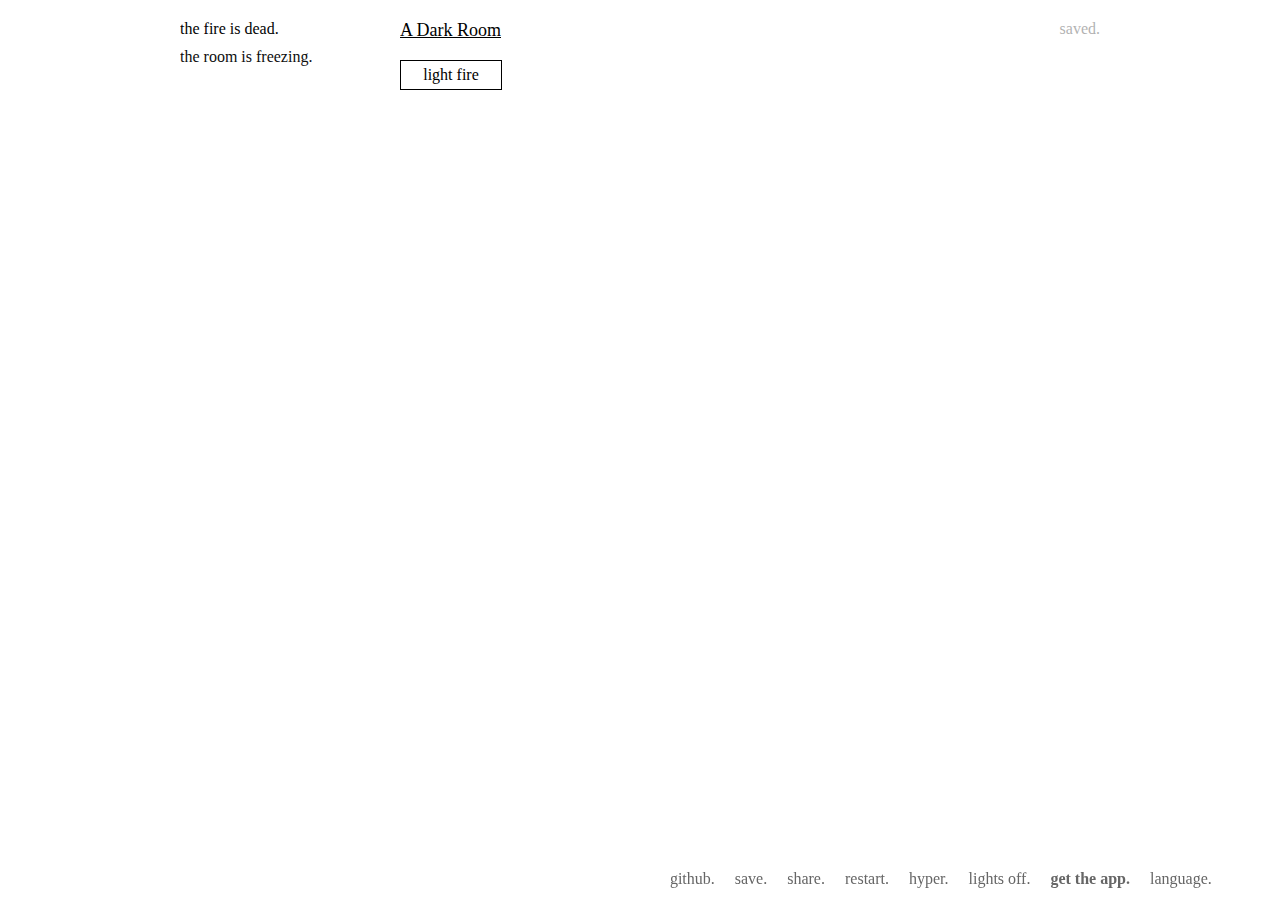
<file: original-ish/adarkroom-master/index.html>
<!DOCTYPE html>
<html itemscope itemtype="https://schema.org/CreativeWork">
<head>
	<meta charset="UTF-8"/>
	<!--  
		A Dark Room (v1.4)
		==================
		
		A minimalist text adventure by Michael Townsend and all his friends.
		Inspired by Candy Box (http://candies.aniwey.net/)
		Contribute on GitHub! (https://github.com/doublespeakgames/adarkroom/)
	-->
	<title>A Dark Room</title>
	<meta itemprop="description" name="description" property="og:description" content="A minimalist text adventure">
	<meta itemprop="image" property="og:image" content="img/adr.png" />
	<meta itemprop="name" property="og:title" content="A Dark Room" />
	<link rel="shortcut icon" href="favicon.ico" />
	<link rel="image_src" href="img/adr.png" />

	<script src="https://ajax.googleapis.com/ajax/libs/jquery/1.10.1/jquery.min.js"></script>
	<script src="https://www.dropbox.com/static/api/dropbox-datastores-1.1-latest.js" type="text/javascript"></script>
	<script>
		if(!window.jQuery) {
			document.write('<script src="lib/jquery.min.js"><\/script>')
		}
	</script>
	<script src="lib/jquery.color-2.1.2.min.js"></script>
	<script src="lib/jquery.event.move.js"></script>
	<script src="lib/jquery.event.swipe.js"></script>
	<script src="lib/base64.js"></script>
	<script src="lib/translate.js"></script>
	
	<script src="lang/langs.js"></script>
	
	<script>
		// try to read "lang" param's from url
		var lang = decodeURIComponent((new RegExp('[?|&]lang=' + '([^&;]+?)(&|#|;|$)').exec(location.search)||[,""])[1].replace(/\+/g, '%20'))||null;
		// if no language requested, try to read it from local storage
		if(!lang){
			try {
				lang = localStorage.lang;
			} catch(e) {}
		}
		// if a language different than english requested, load all translations
		if(lang && lang != 'en'){
			document.write('<script src="lang/'+lang+'/strings.js"><\/script>');
			document.write('<link rel="stylesheet" type="text/css" href="lang/'+lang+'/main.css" \/>');
		}
	</script>
	
	<script src="script/Button.js"></script>
	<script src="script/engine.js"></script>
	<script src="script/state_manager.js"></script>
	<script src="script/header.js"></script>
	<script src="script/notifications.js"></script>
	<script src="script/events.js"></script>
	<script src="script/dropbox.js"></script>
	<script src="script/room.js"></script>
	<script src="script/outside.js"></script>
	<script src="script/world.js"></script>
	<script src="script/path.js"></script>
	<script src="script/ship.js"></script>
	<script src="script/space.js"></script>
	<script src="script/prestige.js"></script>
	<script src="script/scoring.js"></script>
	<!-- Event modules -->
	<script src="script/events/global.js"></script>
	<script src="script/events/room.js"></script>
	<script src="script/events/outside.js"></script>
	<script src="script/events/encounters.js"></script>
	<script src="script/events/setpieces.js"></script>
	
	<script type='text/javascript'>
		var oldIE = false;
	</script>
	<!--[if lt IE 9]> 
		<script type="text/javascript">oldIE = true;</script> 
	<![endif]-->
	
	<link rel="stylesheet" type="text/css" href="css/main.css" />
	<link rel="stylesheet" type="text/css" href="css/room.css" />
	<link rel="stylesheet" type="text/css" href="css/outside.css" />
	<link rel="stylesheet" type="text/css" href="css/path.css" />
	<link rel="stylesheet" type="text/css" href="css/world.css" />
	<link rel="stylesheet" type="text/css" href="css/ship.css" />
	<link rel="stylesheet" type="text/css" href="css/space.css" />
	
	<script src="script/localization.js"></script>
	<!-- Google Analytics -->
	<script>
		(function(i,s,o,g,r,a,m){i['GoogleAnalyticsObject']=r;i[r]=i[r]||function(){
		(i[r].q=i[r].q||[]).push(arguments)},i[r].l=1*new Date();a=s.createElement(o),
		m=s.getElementsByTagName(o)[0];a.async=1;a.src=g;m.parentNode.insertBefore(a,m)
		})(window,document,'script','https://www.google-analytics.com/analytics.js','ga');

		ga('create', 'UA-41314886-1', 'doublespeakgames.com');
		ga('send', 'pageview');
	</script>
	
</head>
<body>
	<div id="wrapper">
		<div id="saveNotify"><script>document.write(_("saved."));</script></div>
		<div id="content">
			<div id="outerSlider">
				<div id="main">
					<div id="header"></div>
				</div>
			</div>
		</div>
	</div>
</body>
</html>
</file>
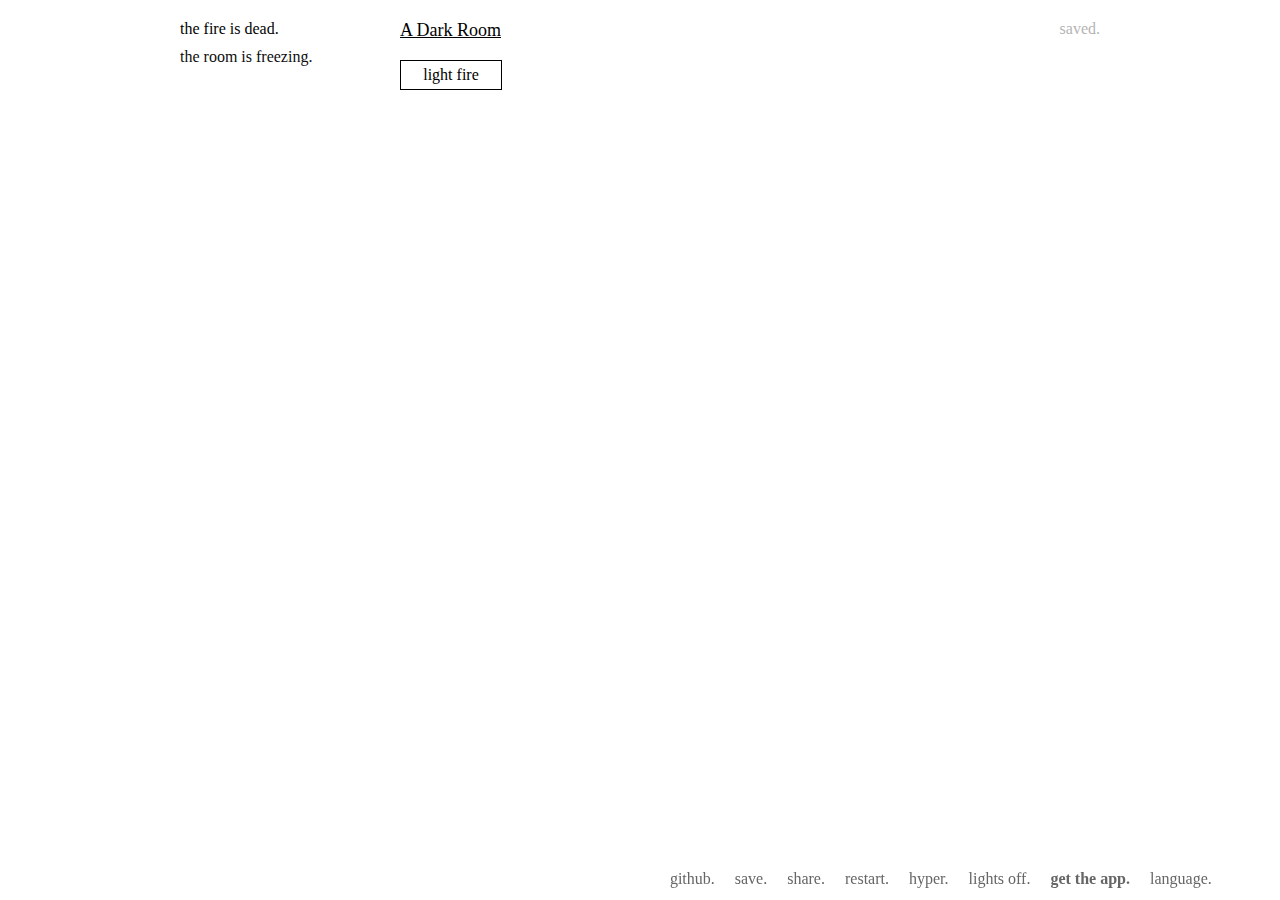
<file: trash/adarkroom-master/index.html>
<!DOCTYPE html>
<html itemscope itemtype="https://schema.org/CreativeWork">
<head>
	<meta charset="UTF-8"/>
	<!--  
		A Dark Room (v1.4)
		==================
		
		A minimalist text adventure by Michael Townsend and all his friends.
		Inspired by Candy Box (http://candies.aniwey.net/)
		Contribute on GitHub! (https://github.com/doublespeakgames/adarkroom/)
	-->
	<title>A Dark Room</title>
	<meta itemprop="description" name="description" property="og:description" content="A minimalist text adventure">
	<meta itemprop="image" property="og:image" content="img/adr.png" />
	<meta itemprop="name" property="og:title" content="A Dark Room" />
	<link rel="shortcut icon" href="favicon.ico" />
	<link rel="image_src" href="img/adr.png" />
	<script src="https://ajax.googleapis.com/ajax/libs/jquery/1.10.1/jquery.min.js"></script>
	<script src="https://www.dropbox.com/static/api/dropbox-datastores-1.1-latest.js" type="text/javascript"></script>
	<script>
		if(!window.jQuery) {
			document.write('<script src="lib/jquery.min.js"><\/script>')
		}
	</script>
	<script src="lib/jquery.color-2.1.2.min.js"></script>
	<script src="lib/jquery.event.move.js"></script>
	<script src="lib/jquery.event.swipe.js"></script>
	<script src="lib/base64.js"></script>
	<script src="lib/translate.js"></script>
	
	<script src="lang/langs.js"></script>
	
	<script>
		// try to read "lang" param's from url
		var lang = decodeURIComponent((new RegExp('[?|&]lang=' + '([^&;]+?)(&|#|;|$)').exec(location.search)||[,""])[1].replace(/\+/g, '%20'))||null;
		// if no language requested, try to read it from local storage
		if(!lang){
			try {
				lang = localStorage.lang;
			} catch(e) {}
		}
		// if a language different than english requested, load all translations
		if(lang && lang != 'en'){
			document.write('<script src="lang/'+lang+'/strings.js"><\/script>');
			document.write('<link rel="stylesheet" type="text/css" href="lang/'+lang+'/main.css" \/>');
		}
	</script>
	
	<script src="script/Button.js"></script>
	<script src="script/engine.js"></script>
	<script src="script/state_manager.js"></script>
	<script src="script/header.js"></script>
	<script src="script/notifications.js"></script>
	<script src="script/events.js"></script>
	<script src="script/dropbox.js"></script>
	<script src="script/room.js"></script>
	<script src="script/outside.js"></script>
	<script src="script/world.js"></script>
	<script src="script/path.js"></script>
	<script src="script/ship.js"></script>
	<script src="script/space.js"></script>
	<script src="script/prestige.js"></script>
	<script src="script/scoring.js"></script>
	<!-- Event modules -->
	<script src="script/events/global.js"></script>
	<script src="script/events/room.js"></script>
	<script src="script/events/outside.js"></script>
	<script src="script/events/encounters.js"></script>
	<script src="script/events/setpieces.js"></script>
	
	<script type='text/javascript'>
		var oldIE = false;
	</script>
	<!--[if lt IE 9]> 
		<script type="text/javascript">oldIE = true;</script> 
	<![endif]-->
	
	<link rel="stylesheet" type="text/css" href="css/main.css" />
	<link rel="stylesheet" type="text/css" href="css/room.css" />
	<link rel="stylesheet" type="text/css" href="css/outside.css" />
	<link rel="stylesheet" type="text/css" href="css/path.css" />
	<link rel="stylesheet" type="text/css" href="css/world.css" />
	<link rel="stylesheet" type="text/css" href="css/ship.css" />
	<link rel="stylesheet" type="text/css" href="css/space.css" />
	
	<script src="script/localization.js"></script>
	<!-- Google Analytics -->
	<script>
		(function(i,s,o,g,r,a,m){i['GoogleAnalyticsObject']=r;i[r]=i[r]||function(){
		(i[r].q=i[r].q||[]).push(arguments)},i[r].l=1*new Date();a=s.createElement(o),
		m=s.getElementsByTagName(o)[0];a.async=1;a.src=g;m.parentNode.insertBefore(a,m)
		})(window,document,'script','https://www.google-analytics.com/analytics.js','ga');

		ga('create', 'UA-41314886-1', 'doublespeakgames.com');
		ga('send', 'pageview');
	</script>
	
</head>
<body>
	<div id="wrapper">
		<div id="saveNotify"><script>document.write(_("saved."));</script></div>
		<div id="content">
			<div id="outerSlider">
				<div id="main">
					<div id="header"></div>
				</div>
			</div>
		</div>
	</div>
</body>
</html>
</file>
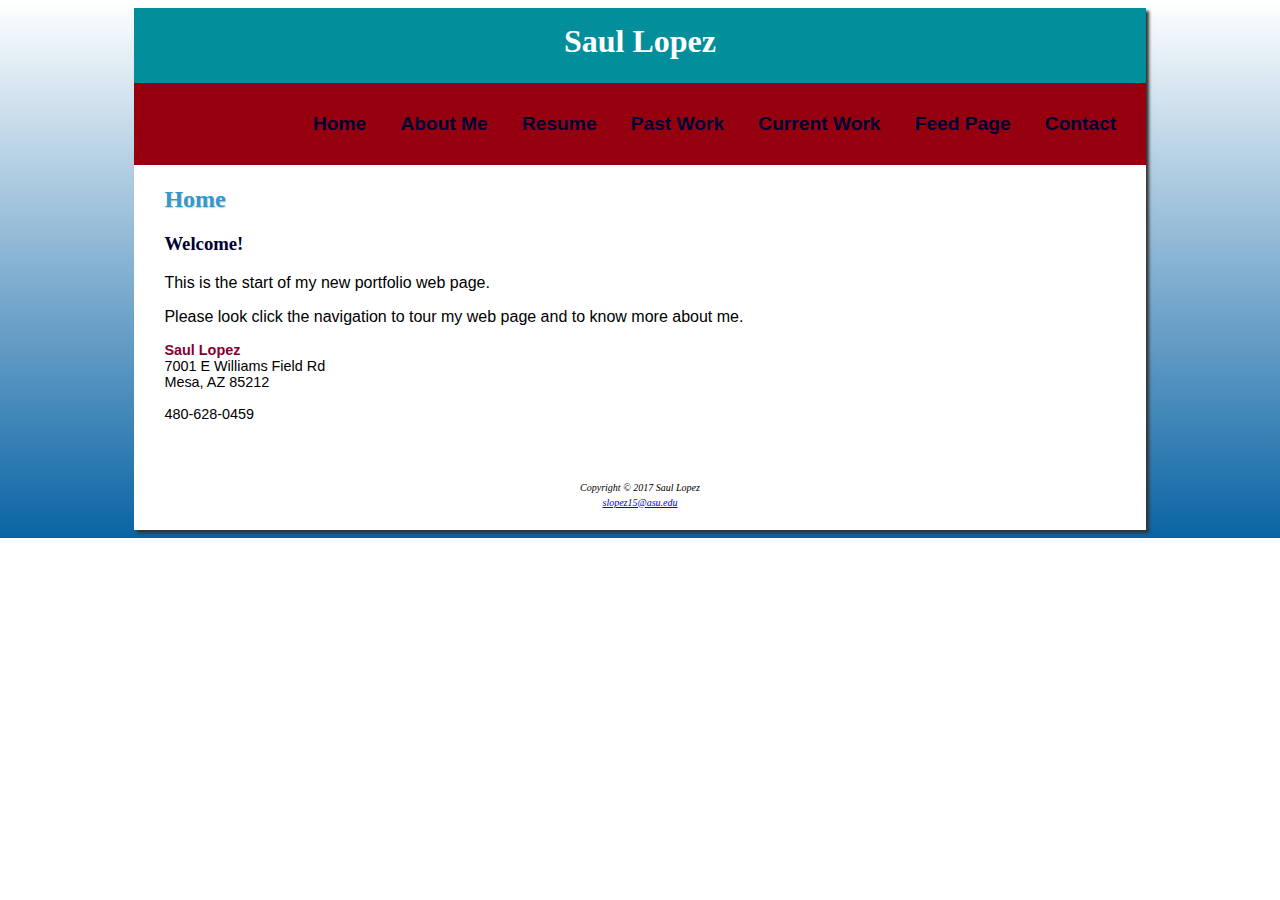
<file: trash/mine/myUgly/index.html>
<!DOCTYPE html>
<html lang="en">
<head>
    <title>Saul Lopez :: Home</title>
    <meta charset="utf-8">
    <meta name="description" content="This page is a profile page for Saul Lopez, made by Saul Lopez."><!--maybe do a small bio instead...-->
    <link rel="icon" href="assets/images/favicon.ico" type="image/x-icon">
    <link rel="stylesheet" href="./css/main.css">
    <script src="http://html5shim.googlecode.com/svn/trunk/html5.js"></script><!--shim for html5-->
</head>

<!--
First page, ‘Home’, will be given an 

image and a 
welcoming message 

for incoming users. I was thinking of something
like a banner only page.

-->
<body>
    <div id="wrapper">
        <header>
            <h1>Saul Lopez</h1>
        </header>
        <nav>
            <ul>
                <li><a href="index.html">Home</a></li>
                <li><a href="aboutMe.html">About Me</a></li>
                <li><a href="resume.html">Resume</a></li>
                <li><a href="pastWork.html">Past Work</a></li>
                <li><a href="currentWork.html">Current Work</a></li>
                <li><a href="feed.html">Feed Page</a></li>
                <li><a href="contact.html">Contact</a></li>
            </ul>
        </nav>
        <main>
            <h2>Home</h2>
            <h3>Welcome!</h3>
            <p> This is the start of my new portfolio web page.</p>
            <p>Please look click the navigation to tour my web page and to know more about me.</p>

            <div id="contact">
                <span class="name">Saul Lopez</span><br> 7001 E Williams Field Rd<br> Mesa, AZ 85212<br><br>
                <span id="desktop">480-628-0459</span>
            </div> &nbsp;
        </main>
        <footer>
            <small>Copyright &copy; 2017 Saul Lopez<br><a href="mailto:slopez15@asu.edu">slopez15@asu.edu</a></small>
        </footer>
    </div>
</body>

</html>
</file>
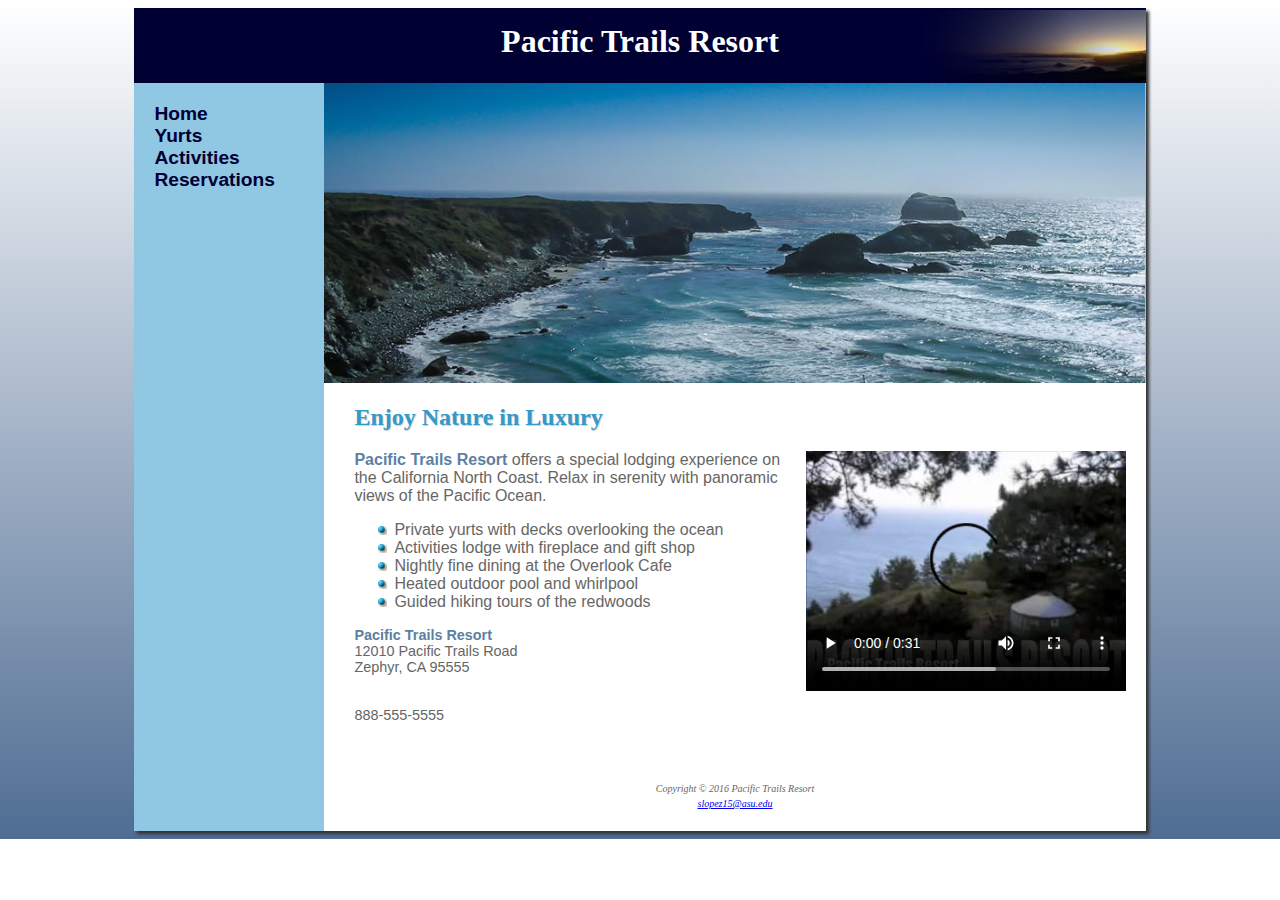
<file: trash/mine/nicer/ch12pacific/index.html>
<!DOCTYPE html>
<html lang="en">

<head>
    <title>Pacific Trails Resort</title>
    <meta charset="utf-8">
    <meta name="description" content=" Pacific Trails Resort, a California North Coast lodging that provides a special lodging experience with outdoor activities like hiking and kayaking.">
    <link rel="icon" href="favicon.ico" type="image/x-icon">
    <link rel="stylesheet" href="pacific.css">
    <meta name="viewport" content="width=device-width, initial-scale=1.0">
    <script src="http://html5shim.googlecode.com/svn/trunk/html5.js"></script>
</head>

<body>
    <div id="wrapper">
        <header>
            <h1>Pacific Trails Resort</h1>
        </header>
        <nav>
            <ul>
                <li><a href="index.html">Home</a></li>
                <li><a href="yurts.html">Yurts</a></li>
                <li><a href="activities.html">Activities</a></li>
                <li><a href="reservations.html">Reservations</a></li>
            </ul>
        </nav>
        <div id="homehero"></div>
        <main>
            <h2>Enjoy Nature in Luxury</h2>
            <video controls="controls" poster="pacifictrailsresort.jpg" width="320" height="240">
                <source src="pacifictrailsresort.mp4" type="video/mp4">
                <source src="pacifictrailsresort.ogv" type="video/ogg">
                <!--<a href="sparky.mov">Sparky the Dog</a> (.mov)-->
                <embed type="application/x-shockwave-flash" src="pacifictrailsresort.swf" quality="high" width="320" height="240" title="Pacific Trails Resort">
            </video>
            <p><span class="resort">Pacific Trails Resort</span> offers a special lodging experience on the California North Coast. Relax in serenity with panoramic views of the Pacific Ocean.</p>
            <ul>
                <li>Private yurts with decks overlooking the ocean</li>
                <li>Activities lodge with fireplace and gift shop</li>
                <li>Nightly fine dining at the Overlook Cafe</li>
                <li>Heated outdoor pool and whirlpool</li>
                <li>Guided hiking tours of the redwoods</li>
            </ul>
            <div id="contact">
                <span class="resort">Pacific Trails Resort</span><br> 12010 Pacific Trails Road<br> Zephyr, CA 95555<br><br>
                <a id="mobile" href="tel:888-555-5555">888-555-5555</a><br>
                <span id="desktop">888-555-5555</span>
            </div> &nbsp;
        </main>
        <footer>
            <small>Copyright &copy; 2016 Pacific Trails Resort<br><a href="mailto:slopez15@asu.edu">slopez15@asu.edu</a></small>
        </footer>
    </div>
</body>

</html>
</file>
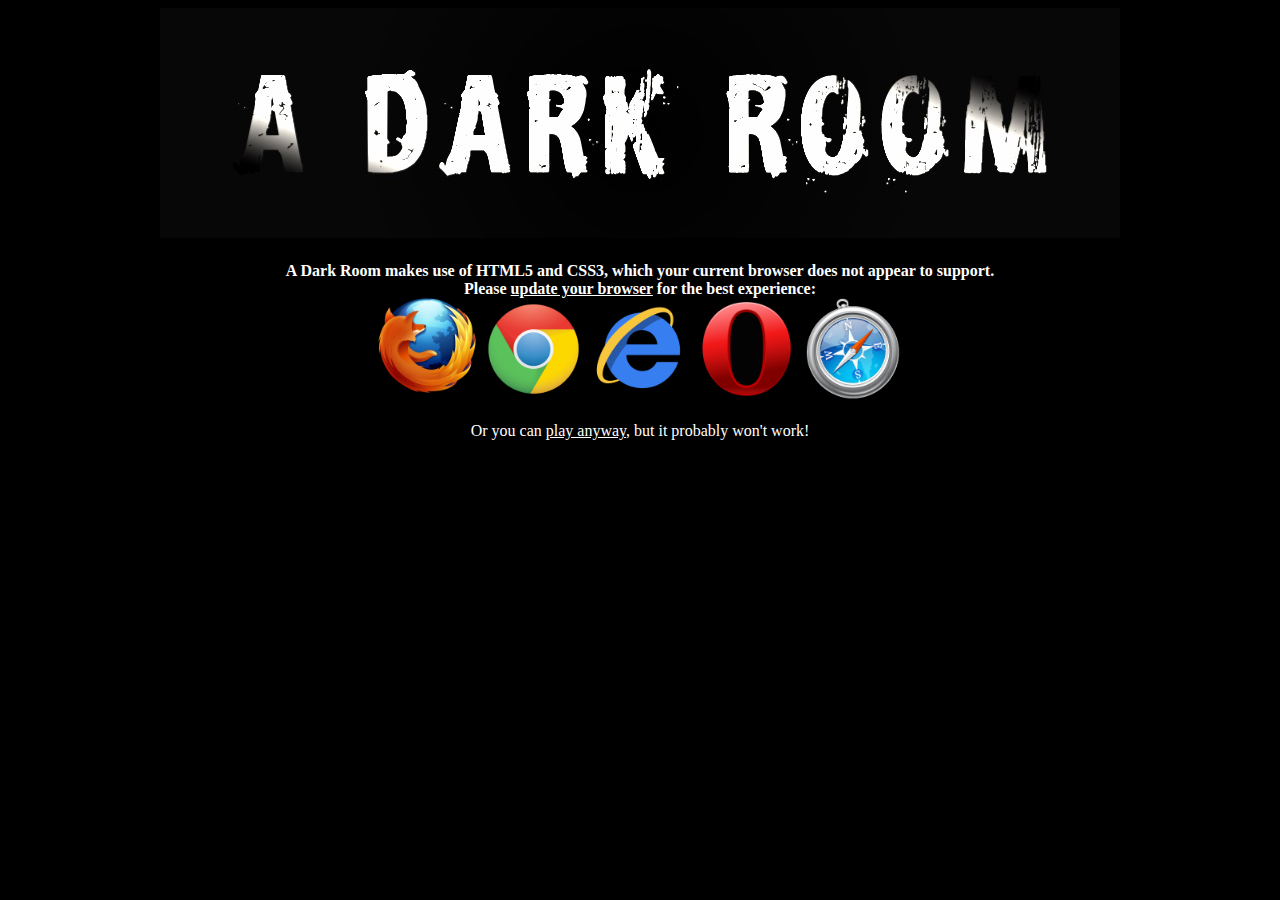
<file: original-ish/adarkroom-master/browserWarning.html>
<!doctype html>
<html>
<head>
	<title>A Dark Room</title>
	<style>
    body {
      background-color: #000000;
      color: #FFFFFF;
    }
    a {
      color: #FFFFFF;
    }
		div {
			width: 960px;
			margin: auto;
			text-align: center;
			margin-top: 20px;
		}
    .browser {
      width:102.4px;
      height:102.4px;
    }
	</style>
</head>
<body>
	<center>
    <img src="img/Logo1.jpg" />
    <div>
      <strong>
      A Dark Room makes use of HTML5 and CSS3, which your current browser does not appear to support.<br/>
      Please <a href="http://browsehappy.com">update your browser</a> for the best experience:<br/>
      </strong>
      <a href='http://www.mozilla.org/en-US/firefox/new/'><img class="browser" src='img/firefox.png' alt='Firefox' title='Firefox' /></a>
      <a href='https://www.google.com/intl/en/chrome/browser/'><img class="browser" src='img/chrome.png' alt='Chrome' title='Chrome' /></a>
      <a href='http://windows.microsoft.com/en-CA/internet-explorer/download-ie'><img class="browser" src='img/ie.png' alt='Internet Explorer' title='Internet Explorer' /></a>
      <a href='http://www.opera.com/computer'><img class="browser" src='img/opera.png' alt='Opera' title='Opera' /></a>
      <a href='http://www.apple.com/safari/'><img class="browser" src='img/safari.png' alt='Safari' title='Safari' /></a>
      <br/><br/>
      Or you can <a href='index.html?ignorebrowser=true'>play anyway</a>, but it probably won't work!
    </div>
  </center>
</body>
</html>
</file>
<file: original-ish/adarkroom-master/css/main.css>
/* Fonts */
body, .tooltip, select.menuBtn {
	font-family: "Times New Roman", Times, serif;
	font-size: 16px;
	font-weight: normal;
	line-height: normal;
	letter-spacing: normal;
}

html {
	height: 100%;
}

body {
	height: 100%;
	margin: 0;
}

::selection {
	background-color: transparent;
}

::-moz-selection {
	background-color: transparent;
}

#description textarea::selection {
	background-color: gray;
}

#description textarea::-moz-selection {
	background-color: gray;
}

/* Framework stuff */

div.clear {
	clear: both;
}

div#wrapper {
	margin: auto;
	width: 700px;
	padding: 20px 0 0 220px;
	position: relative;
}

div#saveNotify {
	position: absolute;
	top: 20px;
	right: 0px;
	background: white;
	opacity: 0;
}

div#content {
	position: relative;
	overflow: hidden;
	height: 700px;
}

div#header {
	padding-bottom: 20px;
	height: 20px;
}

.menu {
	position: fixed;
	right: 10px;
	bottom: 10px;
	color: #666;
	z-index: 10;
}

.menu span {
	cursor: pointer;
	float: right;
	margin-left: 20px;
}

.customSelect {
	height: 20px;
}

span.customSelectOptions {
	margin: 0;
	width: 120px;
}

.customSelectOptions > ul {
	max-height: 20px;
	width: 120px;
	overflow: hidden;
	-webkit-transition: max-height 1s;
	transition: max-height 1s;
	padding: 0;
	margin: 0;
	bottom: 0;
	position: absolute;
	right: 0;
}

.customSelectOptions > ul:hover {
	max-height: 600px;
}

.customSelectOptions > ul > li {
	padding: 0 0 3px 0;
	list-style-type: none;
	height: 20px;
}

.customSelectOptions > ul > li:last-child {
	padding: 0;
}

.customSelectOptions > ul > li:hover {
	text-decoration: underline;
}

.customSelectOptions > ul > li:first-child:hover {
	cursor: default;
	text-decoration: none;
}

.menu span:hover {
	text-decoration: underline;
}

.menu .appStore {
	font-weight: bold;
}

div.headerButton {
	font-size: 18px;
	cursor: pointer;
	float: left;
	border-left: 1px solid black;
	margin-left: 10px;
	padding-left: 10px;
}

div.headerButton:hover {
	text-decoration: underline;
}

div.headerButton:first-child {
	border-left: none;
	margin-left: 0px;
	padding-left: 0px;
}

div.headerButton.selected, div.headerButton.selected:hover {
	cursor: default;
	text-decoration: underline;
}

div#outerSlider {
	position: absolute;
}

div#outerSlider > div {
	position: relative;
	float: left;
	width: 700px;
	height: 700px;
	overflow: hidden;
}

div#locationSlider {
	position: absolute;
}

div.location {
	position: relative;
	float: left;
	width: 700px;
}

div.row_key {
	clear: both;
	float: left;
}

div.row_val {
	float: right;
}

div.total {
	font-weight: bold;
}

/* Notifications */

div#notifications {
	position: absolute;
	top: 20px;
	left: 0px;
	height: 700px;
	width: 200px;
	overflow: hidden;
}

div#notifications div.notification {
	margin-bottom: 10px;
}

div#notifyGradient {
	position: absolute;
	top: 0px;
	left: 0px;
	height: 100%;
	width: 100%;
	background-color: white;
	background: -webkit-linear-gradient(
		rgba(255, 255, 255, 0) 0%, rgba(255, 255, 255, 1) 100%
	);
	background: linear-gradient(
		rgba(255, 255, 255, 0) 0%, rgba(255, 255, 255, 1) 100%
	);
	filter: alpha(
		Opacity=0, FinishOpacity=100, Style=1, StartX=0, StartY=0, FinishX=0, FinishY=500
	);
}

/* Button */

div.button {
	position: relative;
	text-align: center;
	border: 1px solid black;
	width: 100px;
	margin-bottom: 5px;
	padding: 5px 10px;
	cursor: pointer;
	-webkit-touch-callout: none;
	-webkit-user-select: none;
	-khtml-user-select: none;
	-moz-user-select: none;
	-ms-user-select: none;
	user-select: none;
}

div.button:hover {
	text-decoration: underline;
}

div.button.disabled, div.button.disabled:hover {
	cursor: default;
	border-color: #b2b2b2;
	color: #b2b2b2;
	text-decoration: none;
}

div.button div.cooldown {
	position: absolute;
	top: 0px;
	left: 0px;
	z-index: -1;
	height: 100%;
	background-color: #DDDDDD;
}

/* Up/Down buttons. They're complicated! */

.upBtn, .dnBtn, .upManyBtn, .dnManyBtn {
	position: absolute;
	width: 14px;
	height: 12px;
	cursor: pointer;
}

.upBtn, .dnBtn {
	right: 0px;
}

.upManyBtn, .dnManyBtn {
	right: -15px;
}

.upBtn.disabled, .dnBtn.disabled, .upManyBtn.disabled, .dnManyBtn.disabled {
	cursor: default;
}

.upBtn {
	top: -3px;
}

.upManyBtn {
	top: -3px;
}

.upBtn:after, .upBtn:before, .upManyBtn:after, .upManyBtn:before {
	position: absolute;
	border: medium solid transparent;
	content: " ";
	height: 0;
	width: 0;
	bottom: 2px;
}

.upBtn:after, .upManyBtn:after {
	border-color: transparent transparent white;
}

.upBtn:before, .upManyBtn:before {
	border-color: transparent transparent black;
}

.upBtn.disabled:before, .upManyBtn.disabled:before {
	border-color: transparent transparent #999;
}


.dnBtn {
	bottom: -3px;
}

.dnManyBtn {
	bottom: -3px;
}

.dnBtn:after, .dnBtn:before, .dnManyBtn:after, .dnManyBtn:before {
	position: absolute;
	border: medium solid transparent;
	content: " ";
	height: 0;
	width: 0;
	top: 2px;
}

/* Overall size of buttons controlled by this style
   border-width and margin-left should be the same. */
.upBtn:before, .dnBtn:before, .upManyBtn:before, .dnManyBtn:before {
	border-width: 6px;
	left: 50%;
	margin-left: -6px;
}

/* Thickness of up/down button lines controlled by this style.
   border-width and margin-left should be the same.
   Thickness = :before.border-width minus :after.border-width */
.upBtn:after, .dnBtn:after {
	border-width: 4px;
	left: 50%;
	margin-left: -4px;
}

/* See comment on .upBtn:after, .dnBtn:after */
.upManyBtn:after, .dnManyBtn:after {
	border-width: 3px;
	left: 50%;
	margin-left: -3px;
}

.dnBtn:after, .dnManyBtn:after {
	border-color: white transparent transparent;
}

.dnBtn:before, .dnManyBtn:before {
	border-color: black transparent transparent;
}

.dnBtn.disabled:before, .dnManyBtn.disabled:before {
	border-color: #999 transparent transparent;
}

div.button div.tooltip {
	width: 100px;
}

/* Tooltip */

div.tooltip {
	display: none;
	padding: 2px 5px;
	border: 1px solid black;
	position: absolute;
	box-shadow: -1px 3px 2px #666;
	background: white;
	z-index: 999;
}

.tooltip.bottom {
	top: 30px;
}

.tooltip.right {
	left: 2px;
}

.tooltip.left {
	right: 0px;
}

.tooltip.top {
	bottom: 20px;
}

*:hover > div.tooltip {
	display: block;
}

div.tooltip:hover {
	display: none !important;
}

.disabled:hover > div.tooltip, .button.free:hover > div.tooltip {
	display: none;
}

#event .button.disabled:hover > div.tooltip {
	display: block;
}

/* Events */

.eventPanel {
	background: none repeat scroll 0 0 white;
	border: 2px solid transparent;
	left: 250px;
	padding: 20px;
	position: absolute;
	top: 90px;
	width: 335px;
	z-index: 20;
}

body.noMask .eventPanel {
	background-color: black;
}

.eventPanel:before {
	background-color:white;
	opacity: 0.6;
	content: " ";
	height: 700px;
	left: -252px;
	position: absolute;
	top: -75px;
	width: 920px;
	z-index: -2;
}

body.noMask .eventPanel:before {
	opacity: 0;
}

.eventPanel:after {
	position: absolute;
	top: -2px;
	left: -2px;
	width: 100%;
	height: 100%;
	content: " ";
	border: 2px solid black;
	box-shadow: 5px 5px 5px #666666;
	z-index: -2;
}

body.noMask .eventPanel:after {
	border-color: white;
}

.eventPanel .button {
	float:left;
	margin-right: 20px;
}

body.noMask .eventPanel .button {
	border-color: white;
	color: white;
}

.eventTitle {
	display: inline-block;
	font-weight: bold;
	position: absolute;
	top: -12px;
}

body.noMask .eventTitle {
	color: white;
}

.eventTitle:after {
	background-color: white;
	bottom: 32%;
	content: " ";
	height: 5px;
	left: 0;
	position: absolute;
	width: 100%;
	z-index: -1;
}

body.noMask .eventTitle:after {
	background-color: black;
}

#description {
	position: relative;
	min-height: 100px;
}

#description textarea {
	width: 100%;
	height: 225px;
}

body.noMask #description {
	color: white;
}

#description > div {
	padding-bottom: 20px;
}

.take-all-button {
	float: none;
}

#buttons > .button {
	margin: 0 5px 5px;
	margin-right: 15px;
}

/* Combat! */
#description div.fighter {
	padding: 0px;
	position: absolute;
	bottom: 15px;
}

#wanderer {
	left: 25%;
}

#enemy {
	right: 25%;
}

.hp {
	position: absolute;
	top: -15px;
	margin-left: -50%;
}

#description .bullet {
	padding: 0px 20px 0px 20px;
	bottom: 25px;
	position: absolute;
	height: 1px;
	line-height: 1px;
}

.damageText {
	position: absolute;
	bottom: 15px;
	left: 50%;
	margin-left: -50%;
}

#lootButtons {
	padding-bottom: 0px !important;
	margin: 20px 0 5px 0;
	position: relative;
}

#lootButtons:before {
	content: attr(data-legend);
	position: absolute;
	top: -25px;
	left: 0px;
}

#dropMenu {
	background: none repeat scroll 0 0 white;
	border: 1px solid black;
	position: absolute;
	z-index: 100;
	padding-top: 5px;
	text-align: left;
	box-shadow: -1px 3px 2px #666;
	cursor: default;
}

#dropMenu:before {
	content: attr(data-legend);
	border-bottom: 1px solid black;
	display: block;
	margin-bottom: 5px;
	padding: 0px 0px 5px 5px;
}

#dropMenu > div {
	padding: 0px 5px 5px 5px;
	cursor: pointer;
}

#dropMenu > div:hover {
	text-decoration: underline;
}
</file>
<file: original-ish/adarkroom-master/css/room.css>
div#buildBtns {
	position: absolute;
	top: 50px;
	left: 0px;
}

div#buildBtns:before, div#craftBtns:before, div#buyBtns:before {
	content: attr(data-legend);
	position: relative;
	top: -5px;
}

div#craftBtns {
	position: absolute;
	top: 50px;
	left: 150px;
}

div#buyBtns {
	position: absolute;
	top: 50px;
	left: 300px;
}

div#storesContainer {
	position: absolute;
	top: 0px;
	right: 0px;
}

div#stores:before, div#weapons:before {
	position: absolute;
	background: white;
	content: attr(data-legend);
	left: 8px;
	top: -13px;
}

div#stores {
	position: relative;
	z-index:10;
	border: 1px solid black;
	cursor: default;
	padding: 5px 10px;
	width: 200px;
}

div.storeRow {
	position: relative;
}

div#weapons {
	margin-top: 15px;
	position: relative;
	right: 0px;
	border: 1px solid black;
	cursor: default;
	padding: 5px 10px;
	width: 200px;
}
</file>
<file: original-ish/adarkroom-master/css/outside.css>
div#village {
	position: absolute;
	top: 0px;
	right: 0px;
	border: 1px solid black;
	cursor: default;
	padding: 5px 10px;
	width: 200px;
}

div#population {
	position: absolute;
	top: -13px;
	right: 10px;
	background-color: white;
}

.noHuts #population {
	display: none;
}

div#village:before {
	position: absolute;
	background: white;
	content: attr(data-legend);
	left: 8px;
	top: -13px;
}

div#workers {
	position:absolute;
	top: -4px;
	left: 160px;
	width: 150px;
}

.workerRow > .row_val {
	position: relative;
	padding-right: 20px;
	-webkit-touch-callout: none;
	-webkit-user-select: none;
	-khtml-user-select: none;
	-moz-user-select: none;
	-ms-user-select: none;
	user-select: none;
}

.workerRow {
	position: relative;
	margin: 10px 0px;
	cursor: default;
}

.workerRow .tooltip {
	width: 150px;
}

div.storeRow div.tooltip {
	width: 160px;
}
</file>
<file: original-ish/adarkroom-master/css/path.css>
#outfitting {
	position: relative;
	border: 1px solid black;
	width: 200px;
	margin-bottom: 20px;
	padding: 5px 10px;
}

div#outfitting:before ,div#perks:before {
	content: attr(data-legend);
	position: absolute;
	top: -13px;
	background-color: white;
}

div.outfitRow {
	position: relative;
	cursor: default;
	margin: 10px -30px 10px 0px;
}

div.outfitRow > .row_val {
	padding-right: 30px;
	-webkit-touch-callout: none;
	-webkit-user-select: none;
	-khtml-user-select: none;
	-moz-user-select: none;
	-ms-user-select: none;
	user-select: none;
}

div.outfitRow .tooltip {
	width: 150px;
}

div#bagspace {
	background-color: white;
	position: absolute;
	top:-13px;
	right: 10px;
}

div#perks {
	position: absolute;
	top: 0px;
	right: 0px;
	border: 1px solid black;
	cursor: default;
	padding: 5px 10px;
	width: 200px;
}

div.perkRow {
	position: relative;
}

div.perkRow .row_key {
	float: none;
}
</file>
<file: original-ish/adarkroom-master/css/world.css>
#worldOuter {
	position: relative;
	display: inline-block;
}

#map {
	position: relative;
	font-family: "Courier New", Courier, monospace;
	border: 1px solid black;
	overflow: hidden;
	display: inline-block;
	line-height: 10px;
	letter-spacing: 1px;
	color: #999;
	cursor: default;
	-webkit-touch-callout: none;
	-webkit-user-select: none;
	-khtml-user-select: none;
	-moz-user-select: none;
	-ms-user-select: none;
	user-select: none;
}

#map .landmark {
	position: relative;
	font-weight: bold;
	color: black;
	line-height: 0px; /* Hack to prevent the boldness from increasing the row's line-height. I hope it works in all browsers... */
}

#bagspace-world {
	border: 1px solid black;
	height: 62px;
	margin-bottom: 5px;
	margin-top: 13px;
	overflow: hidden;
}

#bagspace-world > div {
	padding: 6px 4px;
}

#backpackTitle {
	position: absolute;
	top: 0px;
	left: 10px;
	background-color: white;
	z-index: 1;
}

#backpackSpace {
	position: absolute;
	top: 0px;
	right: 10px;
	background-color: white;
	z-index: 1;
}

#healthCounter {
	position: absolute;
	top: 0px;
	left: 80px;
	background-color: white;
	z-index: 1;
}

div.supplyItem {
	display: inline-block;
	border: 1px solid #999;
	float: left;
	margin: 0px 5px 6px 0px;
	padding: 0 5px;
	cursor: default;
}
</file>
<file: original-ish/adarkroom-master/css/ship.css>
div#hullRow {
	width: 70px;
}

div#engineRow {
	width: 70px;
	margin-bottom: 20px;
}
</file>
<file: original-ish/adarkroom-master/css/space.css>
@-ms-keyframes spin {
	0% { 
		-ms-transform: rotate(0deg);
		-webkit-transform: rotate(0deg); 
		-moz-transform: rotate(0deg);
		transform:rotate(0deg); 
	}
	100% { 
		-ms-transform: rotate(360deg); 
		-webkit-transform: rotate(360deg); 
		-moz-transform: rotate(360deg);
		transform:rotate(360deg); 
	}
}

@-webkit-keyframes spin {
	0% { 
		-ms-transform: rotate(0deg);
		-webkit-transform: rotate(0deg); 
		-moz-transform: rotate(0deg);
		transform:rotate(0deg); 
	}
	100% { 
		-ms-transform: rotate(360deg); 
		-webkit-transform: rotate(360deg); 
		-moz-transform: rotate(360deg);
		transform:rotate(360deg); 
	}
}

@-moz-keyframes spin {
	0% { 
		-ms-transform: rotate(0deg);
		-webkit-transform: rotate(0deg); 
		-moz-transform: rotate(0deg);
		transform:rotate(0deg); 
	}
	100% { 
		-ms-transform: rotate(360deg); 
		-webkit-transform: rotate(360deg); 
		-moz-transform: rotate(360deg);
		transform:rotate(360deg); 
	}
}

@keyframes spin {
	0% { 
		-ms-transform: rotate(0deg);
		-webkit-transform: rotate(0deg); 
		-moz-transform: rotate(0deg);
		transform:rotate(0deg); 
	}
	100% { 
		-ms-transform: rotate(360deg); 
		-webkit-transform: rotate(360deg); 
		-moz-transform: rotate(360deg);
		transform:rotate(360deg); 
	}
}

#spacePanel {
	float: none !important;
	position: absolute !important;
	top: -700px;
	left: 0px;
}

#starsContainer {
	width: 100%;
	height: 100%;
	position: absolute;
	top: 0px;
	left: 0px;
	overflow: hidden;
}

#stars, #starsBack {
	position: absolute;
	z-index: -1;
	left: 0px;
}

#stars > div, #starsBack > div {
	position: relative;
	height: 3000px;
	width: 3000px;
	color: white;
}

#starsBack {
	opacity: 0.5;
}

.star {
	position: absolute;
}

#ship {
	cursor: default;
	position: absolute;
	margin-top: -10px;
	margin-left: -7.5px;
}

#theEnd {
	position: relative;
	cursor: default;
	top: 200px;
	margin-left: -220px;
	text-align: center;
	font-size: 24px;
	font-weight: bold;
	opacity: 0;
	color: white;
}

.asteroid {
	cursor: default;
	position: absolute;
	top: -40px;
	left: 350px;
	-webkit-animation: 1s linear 0s normal none infinite spin;
	-moz-animation: 1s linear 0s normal none infinite spin;
	-ms-animation: 1s linear 0s normal none infinite spin;
	animation: 1s linear 0s normal none infinite spin;
	font-size: 32px;
}

#hullRemaining {
	width: 70px;
	position: absolute;
	top: 0px;
	left: 0px;
}

.centerCont {
	padding-top:10%;
}

.endGame {
	font-size:48px;
	color:#FFFFFF;
	opacity:0;
	position:relative;
}

.endGameOption {
	font-size: 32px;
	cursor: pointer;
}

.endGameOption:hover {
	text-decoration: underline;
}
</file>
<file: trash/adarkroom-master/css/main.css>
/* Fonts */
body, .tooltip, select.menuBtn {
	font-family: "Times New Roman", Times, serif;
	font-size: 16px;
	font-weight: normal;
	line-height: normal;
	letter-spacing: normal;
}

html {
	height: 100%;
}

body {
	height: 100%;
	margin: 0;
}

::selection {
	background-color: transparent;
}

::-moz-selection {
	background-color: transparent;
}

#description textarea::selection {
	background-color: gray;
}

#description textarea::-moz-selection {
	background-color: gray;
}

/* Framework stuff */

div.clear {
	clear: both;
}

div#wrapper {
	margin: auto;
	width: 700px;
	padding: 20px 0 0 220px;
	position: relative;
}

div#saveNotify {
	position: absolute;
	top: 20px;
	right: 0px;
	background: white;
	opacity: 0;
}

div#content {
	position: relative;
	overflow: hidden;
	height: 700px;
}

div#header {
	padding-bottom: 20px;
	height: 20px;
}

.menu {
	position: fixed;
	right: 10px;
	bottom: 10px;
	color: #666;
	z-index: 10;
}

.menu span {
	cursor: pointer;
	float: right;
	margin-left: 20px;
}

.customSelect {
	height: 20px;
}

span.customSelectOptions {
	margin: 0;
	width: 120px;
}

.customSelectOptions > ul {
	max-height: 20px;
	width: 120px;
	overflow: hidden;
	-webkit-transition: max-height 1s;
	transition: max-height 1s;
	padding: 0;
	margin: 0;
	bottom: 0;
	position: absolute;
	right: 0;
}

.customSelectOptions > ul:hover {
	max-height: 600px;
}

.customSelectOptions > ul > li {
	padding: 0 0 3px 0;
	list-style-type: none;
	height: 20px;
}

.customSelectOptions > ul > li:last-child {
	padding: 0;
}

.customSelectOptions > ul > li:hover {
	text-decoration: underline;
}

.customSelectOptions > ul > li:first-child:hover {
	cursor: default;
	text-decoration: none;
}

.menu span:hover {
	text-decoration: underline;
}

.menu .appStore {
	font-weight: bold;
}

div.headerButton {
	font-size: 18px;
	cursor: pointer;
	float: left;
	border-left: 1px solid black;
	margin-left: 10px;
	padding-left: 10px;
}

div.headerButton:hover {
	text-decoration: underline;
}

div.headerButton:first-child {
	border-left: none;
	margin-left: 0px;
	padding-left: 0px;
}

div.headerButton.selected, div.headerButton.selected:hover {
	cursor: default;
	text-decoration: underline;
}

div#outerSlider {
	position: absolute;
}

div#outerSlider > div {
	position: relative;
	float: left;
	width: 700px;
	height: 700px;
	overflow: hidden;
}

div#locationSlider {
	position: absolute;
}

div.location {
	position: relative;
	float: left;
	width: 700px;
}

div.row_key {
	clear: both;
	float: left;
}

div.row_val {
	float: right;
}

div.total {
	font-weight: bold;
}

/* Notifications */

div#notifications {
	position: absolute;
	top: 20px;
	left: 0px;
	height: 700px;
	width: 200px;
	overflow: hidden;
}

div#notifications div.notification {
	margin-bottom: 10px;
}

div#notifyGradient {
	position: absolute;
	top: 0px;
	left: 0px;
	height: 100%;
	width: 100%;
	background-color: white;
	background: -webkit-linear-gradient(
		rgba(255, 255, 255, 0) 0%, rgba(255, 255, 255, 1) 100%
	);
	background: linear-gradient(
		rgba(255, 255, 255, 0) 0%, rgba(255, 255, 255, 1) 100%
	);
	filter: alpha(
		Opacity=0, FinishOpacity=100, Style=1, StartX=0, StartY=0, FinishX=0, FinishY=500
	);
}

/* Button */

div.button {
	position: relative;
	text-align: center;
	border: 1px solid black;
	width: 100px;
	margin-bottom: 5px;
	padding: 5px 10px;
	cursor: pointer;
	-webkit-touch-callout: none;
	-webkit-user-select: none;
	-khtml-user-select: none;
	-moz-user-select: none;
	-ms-user-select: none;
	user-select: none;
}

div.button:hover {
	text-decoration: underline;
}

div.button.disabled, div.button.disabled:hover {
	cursor: default;
	border-color: #b2b2b2;
	color: #b2b2b2;
	text-decoration: none;
}

div.button div.cooldown {
	position: absolute;
	top: 0px;
	left: 0px;
	z-index: -1;
	height: 100%;
	background-color: #DDDDDD;
}

/* Up/Down buttons. They're complicated! */

.upBtn, .dnBtn, .upManyBtn, .dnManyBtn {
	position: absolute;
	width: 14px;
	height: 12px;
	cursor: pointer;
}

.upBtn, .dnBtn {
	right: 0px;
}

.upManyBtn, .dnManyBtn {
	right: -15px;
}

.upBtn.disabled, .dnBtn.disabled, .upManyBtn.disabled, .dnManyBtn.disabled {
	cursor: default;
}

.upBtn {
	top: -3px;
}

.upManyBtn {
	top: -3px;
}

.upBtn:after, .upBtn:before, .upManyBtn:after, .upManyBtn:before {
	position: absolute;
	border: medium solid transparent;
	content: " ";
	height: 0;
	width: 0;
	bottom: 2px;
}

.upBtn:after, .upManyBtn:after {
	border-color: transparent transparent white;
}

.upBtn:before, .upManyBtn:before {
	border-color: transparent transparent black;
}

.upBtn.disabled:before, .upManyBtn.disabled:before {
	border-color: transparent transparent #999;
}


.dnBtn {
	bottom: -3px;
}

.dnManyBtn {
	bottom: -3px;
}

.dnBtn:after, .dnBtn:before, .dnManyBtn:after, .dnManyBtn:before {
	position: absolute;
	border: medium solid transparent;
	content: " ";
	height: 0;
	width: 0;
	top: 2px;
}

/* Overall size of buttons controlled by this style
   border-width and margin-left should be the same. */
.upBtn:before, .dnBtn:before, .upManyBtn:before, .dnManyBtn:before {
	border-width: 6px;
	left: 50%;
	margin-left: -6px;
}

/* Thickness of up/down button lines controlled by this style.
   border-width and margin-left should be the same.
   Thickness = :before.border-width minus :after.border-width */
.upBtn:after, .dnBtn:after {
	border-width: 4px;
	left: 50%;
	margin-left: -4px;
}

/* See comment on .upBtn:after, .dnBtn:after */
.upManyBtn:after, .dnManyBtn:after {
	border-width: 3px;
	left: 50%;
	margin-left: -3px;
}

.dnBtn:after, .dnManyBtn:after {
	border-color: white transparent transparent;
}

.dnBtn:before, .dnManyBtn:before {
	border-color: black transparent transparent;
}

.dnBtn.disabled:before, .dnManyBtn.disabled:before {
	border-color: #999 transparent transparent;
}

div.button div.tooltip {
	width: 100px;
}

/* Tooltip */

div.tooltip {
	display: none;
	padding: 2px 5px;
	border: 1px solid black;
	position: absolute;
	box-shadow: -1px 3px 2px #666;
	background: white;
	z-index: 999;
}

.tooltip.bottom {
	top: 30px;
}

.tooltip.right {
	left: 2px;
}

.tooltip.left {
	right: 0px;
}

.tooltip.top {
	bottom: 20px;
}

*:hover > div.tooltip {
	display: block;
}

div.tooltip:hover {
	display: none !important;
}

.disabled:hover > div.tooltip, .button.free:hover > div.tooltip {
	display: none;
}

#event .button.disabled:hover > div.tooltip {
	display: block;
}

/* Events */

.eventPanel {
	background: none repeat scroll 0 0 white;
	border: 2px solid transparent;
	left: 250px;
	padding: 20px;
	position: absolute;
	top: 90px;
	width: 335px;
	z-index: 20;
}

body.noMask .eventPanel {
	background-color: black;
}

.eventPanel:before {
	background-color:white;
	opacity: 0.6;
	content: " ";
	height: 700px;
	left: -252px;
	position: absolute;
	top: -75px;
	width: 920px;
	z-index: -2;
}

body.noMask .eventPanel:before {
	opacity: 0;
}

.eventPanel:after {
	position: absolute;
	top: -2px;
	left: -2px;
	width: 100%;
	height: 100%;
	content: " ";
	border: 2px solid black;
	box-shadow: 5px 5px 5px #666666;
	z-index: -2;
}

body.noMask .eventPanel:after {
	border-color: white;
}

.eventPanel .button {
	float:left;
	margin-right: 20px;
}

body.noMask .eventPanel .button {
	border-color: white;
	color: white;
}

.eventTitle {
	display: inline-block;
	font-weight: bold;
	position: absolute;
	top: -12px;
}

body.noMask .eventTitle {
	color: white;
}

.eventTitle:after {
	background-color: white;
	bottom: 32%;
	content: " ";
	height: 5px;
	left: 0;
	position: absolute;
	width: 100%;
	z-index: -1;
}

body.noMask .eventTitle:after {
	background-color: black;
}

#description {
	position: relative;
	min-height: 100px;
}

#description textarea {
	width: 100%;
	height: 225px;
}

body.noMask #description {
	color: white;
}

#description > div {
	padding-bottom: 20px;
}

.take-all-button {
	float: none;
}

#buttons > .button {
	margin: 0 5px 5px;
	margin-right: 15px;
}

/* Combat! */
#description div.fighter {
	padding: 0px;
	position: absolute;
	bottom: 15px;
}

#wanderer {
	left: 25%;
}

#enemy {
	right: 25%;
}

.hp {
	position: absolute;
	top: -15px;
	margin-left: -50%;
}

#description .bullet {
	padding: 0px 20px 0px 20px;
	bottom: 25px;
	position: absolute;
	height: 1px;
	line-height: 1px;
}

.damageText {
	position: absolute;
	bottom: 15px;
	left: 50%;
	margin-left: -50%;
}

#lootButtons {
	padding-bottom: 0px !important;
	margin: 20px 0 5px 0;
	position: relative;
}

#lootButtons:before {
	content: attr(data-legend);
	position: absolute;
	top: -25px;
	left: 0px;
}

#dropMenu {
	background: none repeat scroll 0 0 white;
	border: 1px solid black;
	position: absolute;
	z-index: 100;
	padding-top: 5px;
	text-align: left;
	box-shadow: -1px 3px 2px #666;
	cursor: default;
}

#dropMenu:before {
	content: attr(data-legend);
	border-bottom: 1px solid black;
	display: block;
	margin-bottom: 5px;
	padding: 0px 0px 5px 5px;
}

#dropMenu > div {
	padding: 0px 5px 5px 5px;
	cursor: pointer;
}

#dropMenu > div:hover {
	text-decoration: underline;
}
</file>
<file: trash/adarkroom-master/css/room.css>
div#buildBtns {
	position: absolute;
	top: 50px;
	left: 0px;
}

div#buildBtns:before, div#craftBtns:before, div#buyBtns:before {
	content: attr(data-legend);
	position: relative;
	top: -5px;
}

div#craftBtns {
	position: absolute;
	top: 50px;
	left: 150px;
}

div#buyBtns {
	position: absolute;
	top: 50px;
	left: 300px;
}

div#storesContainer {
	position: absolute;
	top: 0px;
	right: 0px;
}

div#stores:before, div#weapons:before {
	position: absolute;
	background: white;
	content: attr(data-legend);
	left: 8px;
	top: -13px;
}

div#stores {
	position: relative;
	z-index:10;
	border: 1px solid black;
	cursor: default;
	padding: 5px 10px;
	width: 200px;
}

div.storeRow {
	position: relative;
}

div#weapons {
	margin-top: 15px;
	position: relative;
	right: 0px;
	border: 1px solid black;
	cursor: default;
	padding: 5px 10px;
	width: 200px;
}
</file>
<file: trash/adarkroom-master/css/outside.css>
div#village {
	position: absolute;
	top: 0px;
	right: 0px;
	border: 1px solid black;
	cursor: default;
	padding: 5px 10px;
	width: 200px;
}

div#population {
	position: absolute;
	top: -13px;
	right: 10px;
	background-color: white;
}

.noHuts #population {
	display: none;
}

div#village:before {
	position: absolute;
	background: white;
	content: attr(data-legend);
	left: 8px;
	top: -13px;
}

div#workers {
	position:absolute;
	top: -4px;
	left: 160px;
	width: 150px;
}

.workerRow > .row_val {
	position: relative;
	padding-right: 20px;
	-webkit-touch-callout: none;
	-webkit-user-select: none;
	-khtml-user-select: none;
	-moz-user-select: none;
	-ms-user-select: none;
	user-select: none;
}

.workerRow {
	position: relative;
	margin: 10px 0px;
	cursor: default;
}

.workerRow .tooltip {
	width: 150px;
}

div.storeRow div.tooltip {
	width: 160px;
}
</file>
<file: trash/adarkroom-master/css/path.css>
#outfitting {
	position: relative;
	border: 1px solid black;
	width: 200px;
	margin-bottom: 20px;
	padding: 5px 10px;
}

div#outfitting:before ,div#perks:before {
	content: attr(data-legend);
	position: absolute;
	top: -13px;
	background-color: white;
}

div.outfitRow {
	position: relative;
	cursor: default;
	margin: 10px -30px 10px 0px;
}

div.outfitRow > .row_val {
	padding-right: 30px;
	-webkit-touch-callout: none;
	-webkit-user-select: none;
	-khtml-user-select: none;
	-moz-user-select: none;
	-ms-user-select: none;
	user-select: none;
}

div.outfitRow .tooltip {
	width: 150px;
}

div#bagspace {
	background-color: white;
	position: absolute;
	top:-13px;
	right: 10px;
}

div#perks {
	position: absolute;
	top: 0px;
	right: 0px;
	border: 1px solid black;
	cursor: default;
	padding: 5px 10px;
	width: 200px;
}

div.perkRow {
	position: relative;
}

div.perkRow .row_key {
	float: none;
}
</file>
<file: trash/adarkroom-master/css/world.css>
#worldOuter {
	position: relative;
	display: inline-block;
}

#map {
	position: relative;
	font-family: "Courier New", Courier, monospace;
	border: 1px solid black;
	overflow: hidden;
	display: inline-block;
	line-height: 10px;
	letter-spacing: 1px;
	color: #999;
	cursor: default;
	-webkit-touch-callout: none;
	-webkit-user-select: none;
	-khtml-user-select: none;
	-moz-user-select: none;
	-ms-user-select: none;
	user-select: none;
}

#map .landmark {
	position: relative;
	font-weight: bold;
	color: black;
	line-height: 0px; /* Hack to prevent the boldness from increasing the row's line-height. I hope it works in all browsers... */
}

#bagspace-world {
	border: 1px solid black;
	height: 62px;
	margin-bottom: 5px;
	margin-top: 13px;
	overflow: hidden;
}

#bagspace-world > div {
	padding: 6px 4px;
}

#backpackTitle {
	position: absolute;
	top: 0px;
	left: 10px;
	background-color: white;
	z-index: 1;
}

#backpackSpace {
	position: absolute;
	top: 0px;
	right: 10px;
	background-color: white;
	z-index: 1;
}

#healthCounter {
	position: absolute;
	top: 0px;
	left: 80px;
	background-color: white;
	z-index: 1;
}

div.supplyItem {
	display: inline-block;
	border: 1px solid #999;
	float: left;
	margin: 0px 5px 6px 0px;
	padding: 0 5px;
	cursor: default;
}
</file>
<file: trash/adarkroom-master/css/ship.css>
div#hullRow {
	width: 70px;
}

div#engineRow {
	width: 70px;
	margin-bottom: 20px;
}
</file>
<file: trash/adarkroom-master/css/space.css>
@-ms-keyframes spin {
	0% { 
		-ms-transform: rotate(0deg);
		-webkit-transform: rotate(0deg); 
		-moz-transform: rotate(0deg);
		transform:rotate(0deg); 
	}
	100% { 
		-ms-transform: rotate(360deg); 
		-webkit-transform: rotate(360deg); 
		-moz-transform: rotate(360deg);
		transform:rotate(360deg); 
	}
}

@-webkit-keyframes spin {
	0% { 
		-ms-transform: rotate(0deg);
		-webkit-transform: rotate(0deg); 
		-moz-transform: rotate(0deg);
		transform:rotate(0deg); 
	}
	100% { 
		-ms-transform: rotate(360deg); 
		-webkit-transform: rotate(360deg); 
		-moz-transform: rotate(360deg);
		transform:rotate(360deg); 
	}
}

@-moz-keyframes spin {
	0% { 
		-ms-transform: rotate(0deg);
		-webkit-transform: rotate(0deg); 
		-moz-transform: rotate(0deg);
		transform:rotate(0deg); 
	}
	100% { 
		-ms-transform: rotate(360deg); 
		-webkit-transform: rotate(360deg); 
		-moz-transform: rotate(360deg);
		transform:rotate(360deg); 
	}
}

@keyframes spin {
	0% { 
		-ms-transform: rotate(0deg);
		-webkit-transform: rotate(0deg); 
		-moz-transform: rotate(0deg);
		transform:rotate(0deg); 
	}
	100% { 
		-ms-transform: rotate(360deg); 
		-webkit-transform: rotate(360deg); 
		-moz-transform: rotate(360deg);
		transform:rotate(360deg); 
	}
}

#spacePanel {
	float: none !important;
	position: absolute !important;
	top: -700px;
	left: 0px;
}

#starsContainer {
	width: 100%;
	height: 100%;
	position: absolute;
	top: 0px;
	left: 0px;
	overflow: hidden;
}

#stars, #starsBack {
	position: absolute;
	z-index: -1;
	left: 0px;
}

#stars > div, #starsBack > div {
	position: relative;
	height: 3000px;
	width: 3000px;
	color: white;
}

#starsBack {
	opacity: 0.5;
}

.star {
	position: absolute;
}

#ship {
	cursor: default;
	position: absolute;
	margin-top: -10px;
	margin-left: -7.5px;
}

#theEnd {
	position: relative;
	cursor: default;
	top: 200px;
	margin-left: -220px;
	text-align: center;
	font-size: 24px;
	font-weight: bold;
	opacity: 0;
	color: white;
}

.asteroid {
	cursor: default;
	position: absolute;
	top: -40px;
	left: 350px;
	-webkit-animation: 1s linear 0s normal none infinite spin;
	-moz-animation: 1s linear 0s normal none infinite spin;
	-ms-animation: 1s linear 0s normal none infinite spin;
	animation: 1s linear 0s normal none infinite spin;
	font-size: 32px;
}

#hullRemaining {
	width: 70px;
	position: absolute;
	top: 0px;
	left: 0px;
}

.centerCont {
	padding-top:10%;
}

.endGame {
	font-size:48px;
	color:#FFFFFF;
	opacity:0;
	position:relative;
}

.endGameOption {
	font-size: 32px;
	cursor: pointer;
}

.endGameOption:hover {
	text-decoration: underline;
}
</file>
<file: trash/mine/myUgly/css/main.css>
/*a minimum of six (6) styles*/

body {
    background-color: white;
    color: black;
    font-family: Arial, Helvetica, sans-serif;
    background: linear-gradient(#FFFFFF, #0A64A4);
    background-repeat: no-repeat;
}
header {
    background-color: #028E9B;
    color: #FFFFFF;
    background-position: right;
    background-repeat: no-repeat;
    height: 60px;
    text-align: center;
    padding-top: 15px;
}


nav {
    text-align: right;
    color: #FFFFFF;
    font-weight: bold;
    
    display: block;
    padding: 15px;

    background: #96000E;
}

nav ul {
    list-style-type: none;

    text-align: right;
    font-size: 1.2em;

    display: block;
    top: 0;
    left: 0;
    right: 0;
    width: 100%;

    margin: auto;
    padding: 15px;
    padding-left: 0;

}

nav li {
    display: inline;
    padding: 0.25em 0.75em;
}

nav a {
    text-decoration: none;
    transition-duration: 3s;
    transition-timing-function: ease-out;
    transition-property: color;
}

nav a:link {
    color: #000033;
}

nav a:visited {
    color: azure;
}

nav a:hover {
    color: #FFFFFF;
}

h1 {
    margin-bottom: 0;
    font-family: Georgia, "Times New Roman", serif;
    margin-top: 0;
}

h2 {
    color: #3399CC;
    font-family: Georgia, "Times New Roman", serif;
    text-shadow: 1px 1px 1px #CCCCCC;
}

h3 {
    color: #000033;
    font-family: Georgia, "Times New Roman", serif;
}

main ul {
    list-style-image: url(marker.gif);
}

footer {
    font-size: 75%;
    font-style: italic;
    text-align: center;
    font-family: Georgia, "Times New Roman", serif;

    /*margin-left: 190px;*/
    clear: both;
    padding: 20px;

    background-color: #FFFFFF;
}

.name {
    color: #870032;
    font-weight: bold;
}

#contact {
    font-size: 90%;
}

#wrapper {
    color: black;
    font-family: Georgia, Arial, Tahoma, Verdana, Helvetica, sans-serif, "Times New Roman";

    margin: auto;
    width: 80%;
    min-width: 960px;
    max-width: 2048px;
    box-shadow: 3px 3px 3px #333333;

    background-color: #508EBA;
    background: white;
    background-repeat: no-repeat;
}

main {
    padding: 1px 20px 20px 20px;
    display: block;
    background-color: #FFFFFF;
    padding-left: 30px;
}

/*Configure Support of HTML5. To configure most older browsers to render HTML5 block display elements as expected*/

header,
main,
nav,
footer {
    display: block;
}


input,
textarea {
    display: block;
    margin-bottom: 20px;
}

input[type="submit"] {
    margin-left: 130px;
}

/*validated by https://jigsaw.w3.org/css-validator/validator?uri=https%3A%2F%2Fspring17b-slopez15-slopez15.c9users.io%2Fcis300%2FFinal%2520Project%2Fslopez15-FinalProject%2Fcss%2Fmain.css&profile=css3&usermedium=all&warning=1&vextwarning=&lang=en*/
</file>
<file: trash/mine/nicer/ch12pacific/pacific.css>
body {
    background-color: #4F6D93;
    color: #666666;
    font-family: Arial, Helvetica, sans-serif;
    background: linear-gradient(#FFFFFF, #4F6D93);
    background-repeat: no-repeat;
}

header {
    background-color: #000033;
    color: #FFFFFF;
    background-image: url(sunset.jpg);
    background-position: right;
    background-repeat: no-repeat;
    height: 60px;
    text-align: center;
    padding-top: 15px;
}

nav {
    font-weight: bold;
    padding: 20px;
    float: left;
    width: 160px;
}

nav ul {
    list-style-type: none;
    margin: 0;
    padding-left: 0;
    font-size: 1.2em;
}

nav a {
    text-decoration: none;
    transition-duration: 3s;
    transition-timing-function: ease-out;
    transition-property: color;
}

nav a:link {
    color: #000033;
}

nav a:visited {
    color: #344873;
}

nav a:hover {
    color: #FFFFFF;
}

h1 {
    margin-bottom: 0;
    font-family: Georgia, "Times New Roman", serif;
    margin-top: 0;
}

h2 {
    color: #3399CC;
    font-family: Georgia, "Times New Roman", serif;
    text-shadow: 1px 1px 1px #CCCCCC;
}

h3 {
    color: #000033;
    font-family: Georgia, "Times New Roman", serif;
}

main ul {
    list-style-image: url(marker.gif);
}

footer {
    font-size: 75%;
    font-style: italic;
    text-align: center;
    font-family: Georgia, "Times New Roman", serif;
    padding: 20px;
    margin-left: 190px;
    background-color: #FFFFFF;
    clear: both;
}

.resort {
    color: #5C7FA3;
    font-weight: bold;
}

#contact {
    font-size: 90%;
}

dt {
    color: #000033;
}

#wrapper {
    margin: auto;
    width: 80%;
    background-color: #90C7E3;
    min-width: 960px;
    max-width: 2048px;
    box-shadow: 3px 3px 3px #333333;
}

main {
    padding: 1px 20px 20px 20px;
    display: block;
    background-color: #FFFFFF;
    margin-left: 190px;
    padding-left: 30px;
}

#homehero {
    height: 300px;
    background-image: url(coasthero.jpg);
    background-size: 100% 100%;
    background-repeat: no-repeat;
    margin-left: 190px;
}

#yurthero {
    height: 300px;
    background-image: url(yurthero.jpg);
    background-size: 100% 100%;
    background-repeat: no-repeat;
    margin-left: 190px;
}

#trailhero {
    height: 300px;
    background-image: url(trailhero.jpg);
    background-size: 100% 100%;
    background-repeat: no-repeat;
    margin-left: 190px;
}


/*Configure Support of HTML5. To configure most older browsers to render HTML5 block display elements as expected*/

header,
main,
nav,
footer,
figure,
figcaption,
aside,
section,
article {
    display: block;
}


/*Configure the table. */

table {
    border: 1px solid #3399CC;
    width: 80%;
    border-spacing: 0;
}

td,
th {
    padding: 5px;
    border: 1px solid #3399CC;
}

td {
    text-align: center;
}

.text {
    text-align: left;
}


/*Configure alternate-row background color for a table*/

tr:nth-of-type(odd) {
    background-color: #F5FAFC;
}

label {
    float: left;
    display: block;
    text-align: right;
    width: 120px;
    padding-right: 10px;
}

input,
textarea {
    display: block;
    margin-bottom: 20px;
}

input[type="submit"] {
    margin-left: 130px;
}


/*Configure Desktop Display*/

#mobile {
    display: none;
}

#desktop {
    display: inline;
}


/*configure the style rule for the video & embed element selectors*/

video,
embed {
    float: right;
    padding-left: 20px;
}


/*Configure the Image Gallery - based on 11.8 gallery.html*/

#gallery {
    position: relative;
    height: 200px;
    color: #666666;
    /*made it same as body color*/
    text-align: left;
}

#gallery ul {
    list-style-type: none;
    width: 300px;
}

#gallery li {
    display: inline;
    float: left;
    padding: 10px;
}

#gallery img {
    border-style: none;
}

#gallery a {
    text-decoration: none;
    font-style: italic;
    /*color: #eaeaea;*/
}

#gallery span {
    position: absolute;
    left: -1000px;
    opacity: 0;
    transition: opacity 3s ease-in-out;
}

#gallery a:hover span {
    position: absolute;
    top: 16px;
    left: 320px;
    /*text-align: center;*/
    opacity: 1;
}

figure {
    position: absolute;
    left: 280px;
    text-align: center;
    opacity: .25;
}


/*Configure Tablet Display.*/

@media only screen and (max-width: 64em) {
    body {
        margin: 0;
        background-color: #FFFFFF;
    }
    #wrapper {
        min-width: 0;
        width: auto;
        box-shadow: none;
    }
    main {
        margin-left: 0;
    }
    nav {
        float: none;
        width: auto;
        text-align: center;
        padding: 0.5em;
    }
    nav li {
        display: inline;
        padding-top: 0.25em;
        padding: 0.25em 0.75em;
    }
    #homehero {
        margin-left: 0;
        height: 200px;
    }
    #yurthero {
        margin-left: 0;
        height: 200px;
    }
    #trailhero {
        margin-left: 0;
        height: 200px;
    }
    footer {
        margin-left: 0;
    }
}


/*Configure Smartphone Display*/

@media only screen and (max-width: 37.5em) {
    #header {
        padding-top: 1em;
    }
    main {
        padding: 0.1em 1em;
        font-size: 90%;
    }
    h1 {
        font-size: 1.5em;
    }
    nav {
        padding: 0;
    }
    nav li {
        display: block;
        margin: 0;
        border-bottom: 2px solid #330000;
    }
    nav a {
        display: block;
    }
    #homehero {
        background-image: none;
        height: 0;
    }
    #yurthero {
        background-image: none;
        height: 0;
    }
    #trailhero {
        background-image: none;
        height: 0;
    }
    #mobile {
        display: inline;
    }
    #desktop {
        display: none;
    }
    label {
        float: none;
        text-align: left;
    }
    input[type="submit"] {
        margin-left: 0;
    }
    #gallery {
        display: none;
    }
}


/*validated by https://jigsaw.w3.org/css-validator/validator?uri=https%3A%2F%2Fspring17b-slopez15-slopez15.c9users.io%2Fcis300%2FCase%2520Study%2Fslopez15-ch10CS%2Fch10pacific%2Fpacific.css&profile=css3&usermedium=all&warning=1&vextwarning=&lang=en*/
</file>
